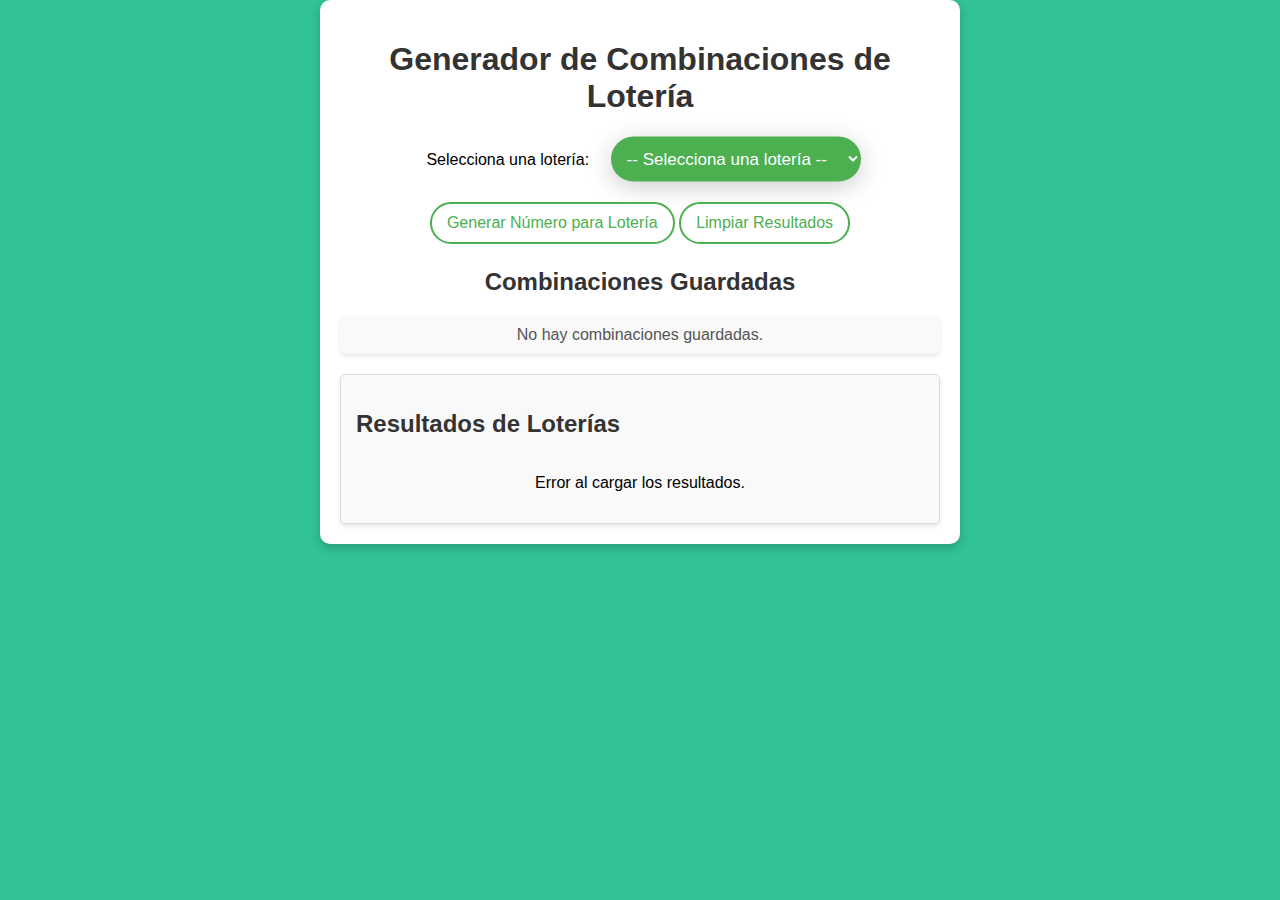
<file: index.html>
<!DOCTYPE html>
<html lang="en">
<head>
  <meta charset="UTF-8">
  <meta name="viewport" content="width=device-width, initial-scale=1.0">
  <title>Generador de Combinaciones de Lotería</title>
  <link rel="stylesheet" href="style.css">
  <link rel="stylesheet" href="https://cdnjs.cloudflare.com/ajax/libs/font-awesome/6.0.0/css/all.min.css" integrity="sha512-9usAa10IRO0HhonpyAIVpjrylPvoDwiPUiKdWk5t3PyolY1cOd4DSE0Ga+ri4AuTroPR5aQvXU9xC6qOPnzFeg==" crossorigin="anonymous" referrerpolicy="no-referrer" />  
</head>
<body>
  <div class="container">
    <div>
      <h1>Generador de Combinaciones de Lotería</h1>

      <!-- Selección de lotería -->
      <div class="controls">
        <label for="lottery-select">Selecciona una lotería:</label>
        <select id="lottery-select" class="box">
           <option value="">-- Selecciona una lotería --</option>
           <option value="ANTIOQUEÑITA MAÑANA">ANTIOQUEÑITA MAÑANA</option>
           <option value="ANTIOQUEÑITA TARDE">ANTIOQUEÑITA TARDE</option>
           <option value="ASTRO LUNA">ASTRO LUNA</option>
           <option value="ASTRO SOL">ASTRO SOL</option>
           <option value="BOGOTA">BOGOTA</option>
           <option value="BOYACA">BOYACA</option>
           <option value="CAFETERITO DIA">CAFETERITO DIA</option>
           <option value="CAFETERITO NOCHE">CAFETERITO NOCHE</option>
           <option value="CARIBEÑA DIA">CARIBEÑA DIA</option>
           <option value="CARIBEÑA NOCHE">CARIBEÑA NOCHE</option>
           <option value="CAUCA">CAUCA</option>
           <option value="CHONTICO">CHONTICO</option>
           <option value="CHONTICO NOCHE">CHONTICO NOCHE</option>
           <option value="CRUZ ROJA">CRUZ ROJA</option>
           <option value="CULONA">CULONA</option>
           <option value="CULONA NOCHE">CULONA NOCHE</option>
           <option value="CUNDINAMARCA">CUNDINAMARCA</option>
           <option value="DORADO MAÑANA">DORADO MAÑANA</option>
           <option value="DORADO TARDE">DORADO TARDE</option>
           <option value="HUILA">HUILA</option>
           <option value="LA FANTASTICA DIA">LA FANTASTICA DIA</option>
           <option value="LA FANTASTICA NOCHE">LA FANTASTICA NOCHE</option>
           <option value="MANIZALES">MANIZALES</option>
           <option value="MEDELLIN">MEDELLIN</option>
           <option value="META">META</option>
           <option value="MOTILON DIA">MOTILON DIA</option>
           <option value="MOTILON NOCHE">MOTILON NOCHE</option>
           <option value="PAISITA DIA">PAISITA DIA</option>
           <option value="PAISITA NOCHE">PAISITA NOCHE</option>
           <option value="PIJAO">PIJAO</option>
           <option value="QUINDIO">QUINDIO</option>
           <option value="RISARALDA">RISARALDA</option>
           <option value="SAMAN">SAMAN</option>
           <option value="SANTANDER">SANTANDER</option>
           <option value="SINUANO DIA">SINUANO DIA</option>
           <option value="SINUANO NOCHE">SINUANO NOCHE</option>
           <option value="TOLIMA">TOLIMA</option>
           <option value="VALLE">VALLE</option>
          </select>
     </div>     
  </div>

    <!-- Botones -->
    <a id="generate-for-lottery" class="ov-btn-slide-left">Generar Número para Lotería</a>
    <a id="clear" class="ov-btn-slide-right">Limpiar Resultados</a>

    <!-- Resultados -->
    <div id="result"></div>
    <h2>Combinaciones Guardadas</h2>
    <div id="saved-combinations"></div>

    <div id="lottery-results">
      <h2>Resultados de Loterías</h2>
      <div id="results-container"></div>
    </div>

  </div>

  <script src="app.js"></script>
</body>
</html>
</file>
<file: style.css>
body {
    font-family: Arial, sans-serif;
    background-color: #31c296;
    display: flex;
    justify-content: center;
    align-items: center;
   
    margin: 0;
  }
  
  .container {
    background: white;
    max-width: 600px;
    width: 100%;
    padding: 20px;
    border-radius: 10px;
    box-shadow: 0 4px 10px rgba(0, 0, 0, 0.2);
    text-align: center;
    
    
  }
  
  h1 {
    color: #333;
  }
  
  .controls {
    margin-bottom: 20px;
  }
  
  label {
    margin-right: 10px;
  }
  
  input {
    padding: 5px;
    margin-bottom: 10px;
    width: 100px;
  }

  /*box*/

  .box {
    position: relative;
    left: 22%;
    transform: translate(-50%, -1%); /* Bajará el elemento */
  }
  
  .box {
    background-color: #4CAF50;
    color: white;
    padding: 12px;
    border-radius: 25px; /* redondear bordes */
    width: 250px;
    border: none;
    font-size: 17px;
    box-shadow: 0 5px 25px rgba(0, 0, 0, 0.2);
    -webkit-appearance: button;
    appearance: button;
    outline: none;
  }
  
  .box::before {
    content: "\f13a";
    position: relative;
    top: 0;
    right: 0;
    width: 20%;
    height: 100%;
    text-align: center;
    font-size: 28px;
    line-height: 45px;
    color: rgba(255, 255, 255, 0.5);
    background-color: rgba(255, 255, 255, 0.1);
    pointer-events: none;
  }
  
  .box:hover::before {
    color: rgba(255, 255, 255, 0.6);
    background-color: rgba(255, 255, 255, 0.2);
  }
  
  .box select option {
    padding: 30px;
  }

  /*Botones*/
  .ov-btn-slide-left {
    background: #fff; /* color de fondo */
    color: #4CAF50; /* color de fuente */
    border: 2px solid #4CAF50; /* tamaño y color de borde */
    padding: 10px 15px;
    border-radius: 50px; /* redondear bordes */
    position: relative;
    z-index: 1;
    overflow: hidden;
    display: inline-block;
  }
  .ov-btn-slide-left:hover {
    color: #fff; /* color de fuente hover */
  }
  .ov-btn-slide-left::after {
    content: "";
    background: #4CAF50; /* color de fondo hover */
    position: absolute;
    z-index: -1;
    padding: 16px 20px;
    display: block;
    top: 0;
    bottom: 0;
    left: -100%;
    right: 100%;
    -webkit-transition: all 0.35s;
    transition: all 0.35s;
  }
  .ov-btn-slide-left:hover::after {
    left: 0;
    right: 0;
    top: 0;
    bottom: 0;
    -webkit-transition: all 0.35s;
    transition: all 0.35s;
  }

  .ov-btn-slide-right {
    background: #fff; /* color de fondo */
    color: #4CAF50; /* color de fuente */
    border: 2px solid #4CAF50; /* tamaño y color de borde */
    padding: 10px 15px;
    border-radius: 50px; /* redondear bordes */
    position: relative;
    z-index: 1;
    overflow: hidden;
    display: inline-block;
  }
  .ov-btn-slide-right:hover {
    color: #fff; /* color de fuente hover */
  }
  .ov-btn-slide-right::after {
    content: "";
    background: #4CAF50; /* color de fondo hover */
    position: absolute;
    z-index: -1;
    padding: 16px 20px;
    display: block;
    top: 0;
    bottom: 0;
    left: 100%;
    right: -100%;
    -webkit-transition: all 0.35s;
    transition: all 0.35s;
  }
  .ov-btn-slide-right:hover::after {
    left: 0;
    right: 0;
    top: 0;
    bottom: 0;
    -webkit-transition: all 0.35s;
    transition: all 0.35s;
  }
  
  #result {
    margin-top: 20px;
    font-size: 18px;
    color: #555;
  }
  
  h2 {
    color: #333;
    margin-top: 20px;
  }
  
  #saved-combinations {
    margin-top: 10px;
    font-size: 16px;
    color: #555;
    background-color: #f9f9f9;
    padding: 10px;
    border-radius: 5px;
    box-shadow: 0 2px 4px rgba(0, 0, 0, 0.1);
  }

  #lottery-results {
    margin-top: 20px; /* Espacio superior */
    padding: 15px; /* Espacio interno */
    border: 1px solid #ddd; /* Borde sutil */
    border-radius: 5px; /* Bordes redondeados */
    background-color: #f9f9f9; /* Color de fondo suave */
    box-shadow: 0 2px 5px rgba(0,0,0,0.1); /* Sombra ligera */
    text-align: left; /* Alinea el texto a la izquierda */
}

#results-container {
    display: flex; /* Usa flexbox para distribuir los resultados horizontalmente */
    flex-wrap: wrap; /* Permite que los resultados se ajusten a varias líneas si es necesario */
    gap: 10px; /* Espacio entre los resultados */
    justify-content: center;
}

.result-item {
    border: 1px solid #ccc;
    padding: 10px;
    border-radius: 5px;
    background-color: white;
    box-shadow: 0 2px 3px rgba(0,0,0,0.1);
    min-width: 100px;
    text-align: center;
}

.result-item h3{
    margin-top: 0;
}
</file>
